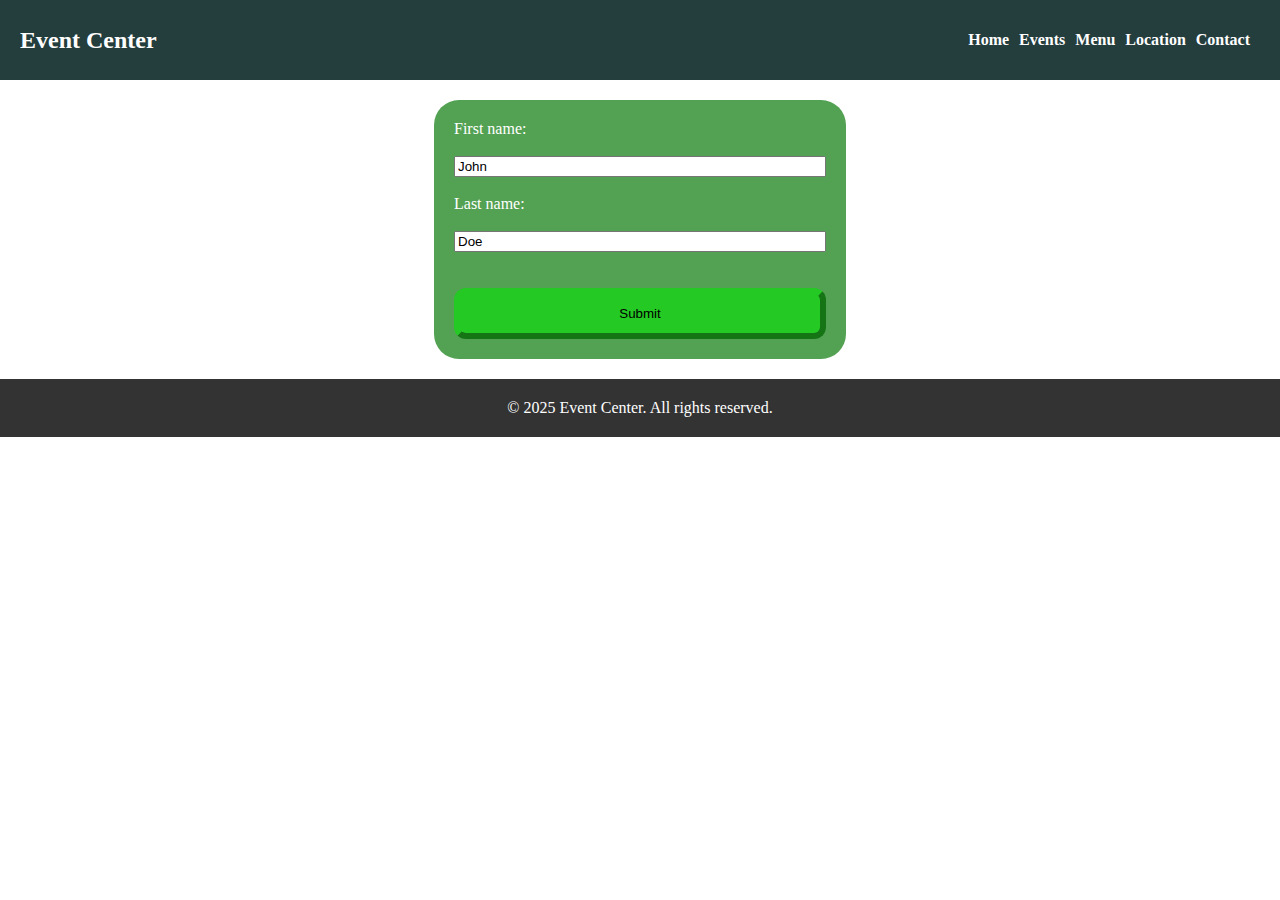
<file: contact.html>
<!DOCTYPE html>

<html lang="en">

<head>
    <meta charset="UTF-8">
    <meta name="viewport" content="width=device-width, initial-scale=1.0">
    <title>Event Center</title>
    <link rel="stylesheet" href="css/styles.css">
</head>

<body>
    <!-- Header -->
    <header class="site-header">
        <a href="index.html" class="site-logo">Event Center</a>
        <nav class="navbar">
            <ul>
                <li><a href="index.html">Home</a></li>
                <li><a href="events.html">Events</a></li>
                <li><a href="menu.html">Menu</a></li>
                <li><a href="location.html">Location</a></li>
                <li><a href="contact.html">Contact</a></li>
            </ul>
        </nav>
    </header>

    <!-- Main Content -->
    <main class="site-main">
        <div class="form-container">
            <form action="/action_page.php">
                <label for="fname">First name:</label><br>
                <input type="text" id="fname" name="fname" value="John"><br>
                <label for="lname">Last name:</label><br>
                <input type="text" id="lname" name="lname" value="Doe"><br><br>
                <input class="button" type="submit" value="Submit">
            </form>
        </div>
    </main>

    <!-- Footer -->
    <footer class="site-footer">
        <p>&copy; 2025 Event Center. All rights reserved.</p>
    </footer>

</body>

</html>
</file>
<file: css/styles.css>
body {
    margin: 0;
    display: flex;
    flex-direction: column;
    height: 100vh;
}

/* Header styling */
.site-header {
    display: flex;
    justify-content: space-between;
    align-items: center;
    padding: 15px 20px;
    background-color: rgb(36, 61, 61);
}

/* Navbar link styling */
.navbar a {
    text-decoration: none;
    color: white;
    font-weight: bold;
}

/* Navbar unordered list styling */
.navbar ul {
    display: flex;
    list-style: none;
}

/* Navbar unordered list list-item styling*/
.navbar ul li {
    margin-top: 0px;
    margin-right: 10px;
}

/* Logo styling */
.site-logo {
    font-size: 1.5rem;
    font-weight: bold;
    color: white;
    text-decoration: none;
}

.site-main {
    padding: 20px;
}

.welcome {
    text-align: center;
    padding: 40px 20px;
    background: rgb(39, 134, 138);
    border-radius: 25px;
    color: white;
}

/* Events class styling (this is a container for our events) */
.events {
    margin-top: 20px;
    padding: 40px 20px;
    border-radius: 25px;
}

/* Individual event styling */
.event {
    padding: 20px;
    text-align: center;
    border-radius: 15px;
    border: black 1px solid;
    max-width: 300px;
}

/* Individual event image styling */
.event img {
    width: 100%;
    border-radius: 8px;
    margin-bottom: 10px;
}

/* Grid Approach / Styling */
.event-grid {
    display: grid;
    grid-template-columns: 1fr 1fr 1fr;
    gap: 20px;
}

@media screen and (max-width: 600px) {
    .event-grid {
        grid-template-columns: 1fr;
    }
}

/* Flexbox Approach / Styling */
.events-flexbox {
    display: flex;
    justify-content: space-around;
    flex-wrap: wrap;
}

.form-container {
    display: flex;
    justify-content: center;
}

/* Form styling */
form {
    display: flex;
    flex-direction: column;
    width: 30%;
    background-color: rgb(83, 161, 83);
    padding: 20px;
    border-radius: 25px;
    color: white;
}

.button {
    border-radius: 12px;
    padding: 12px;
    background-color: rgb(36, 201, 36);
    border-width: 6px;
    border-color: rgb(36, 201, 36);
}

/* Footer styling */
footer {
    background: #333;
    color: white;
    text-align: center;
    padding: 4px 0px;
}
</file>
